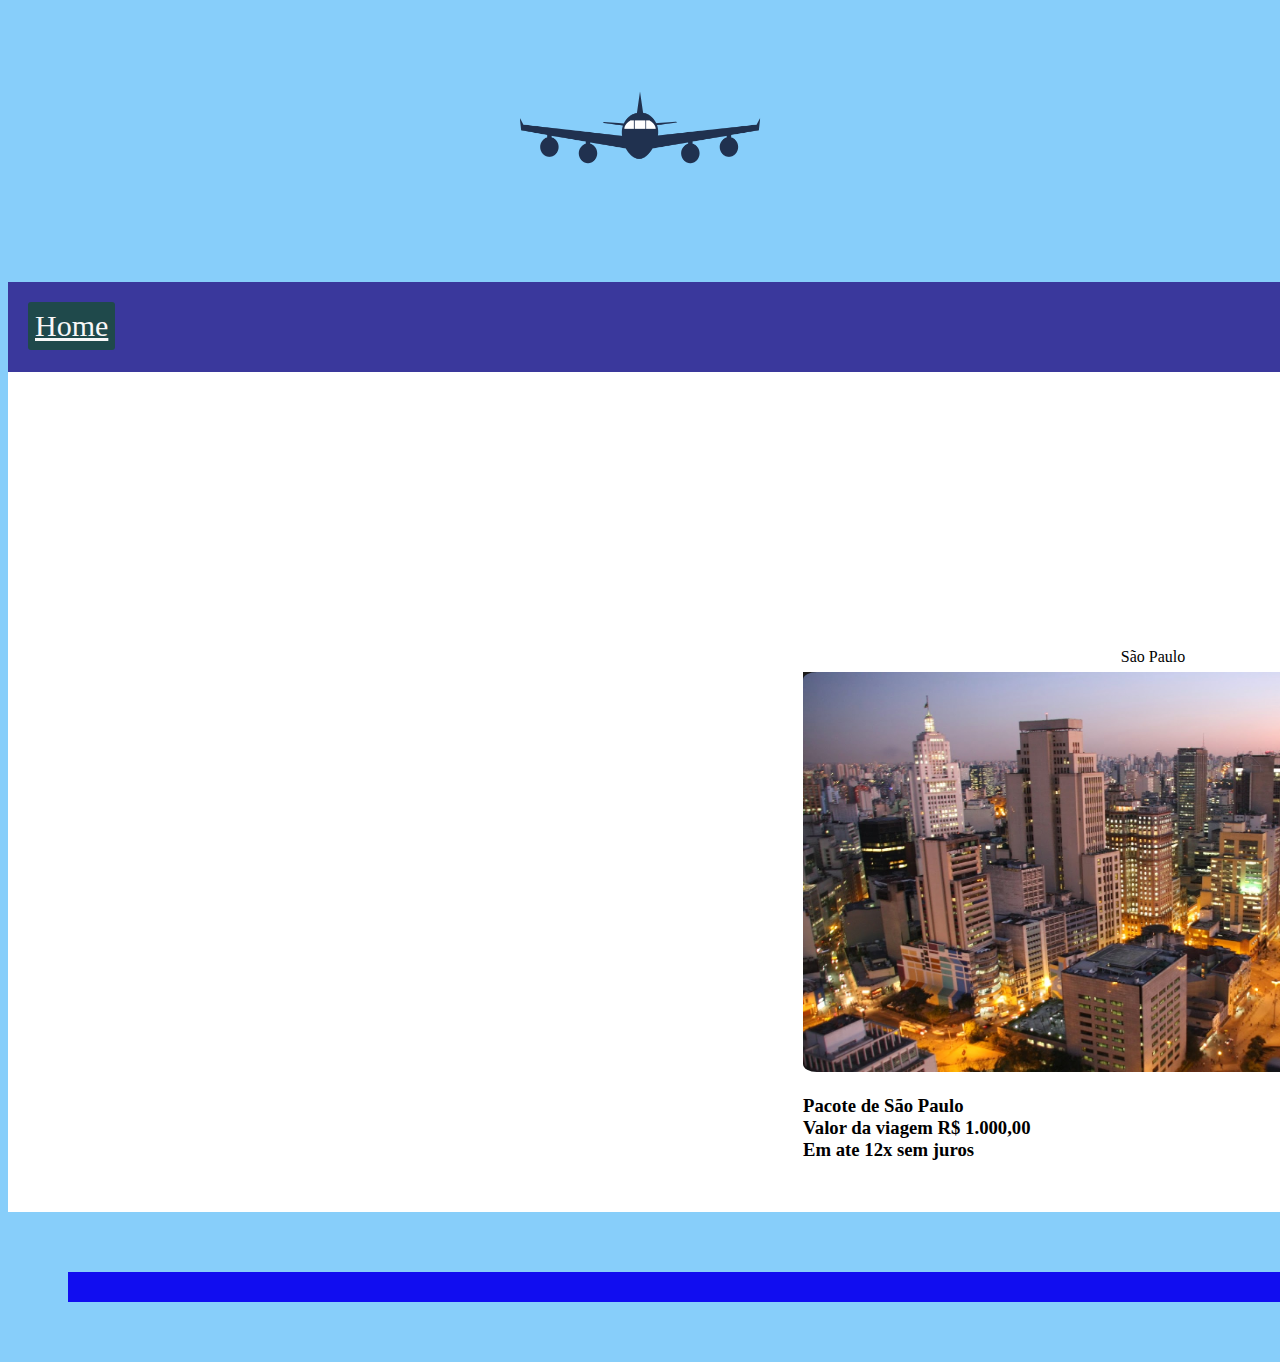
<file: meuSite/index.html>
<!DOCTYPE html>
<html lang="pt-br">
<head>
    <meta charset="UTF-8">
    <meta http-equiv="X-UA-Compatible" content="IE=edge">
    <meta name="viewport" content="width=device-width, initial-scale=1.0">
    <title>Viagem</title>
    <link rel="stylesheet" href="css/estilo.css">
</head>
<body bgcolor="#87CEFA">
    
    <div class="principal">
        <center>        
            <img src="img/aviao.png"width="250" height="270">
        </center>

    </div>

    <div  class="header" >
        
        <a class="active" href="index.html">Home</a>
        <a class="default" href="contato.html">Contato</a>
    </div>

    <div class="container">
        <ul>
            <li>  <div class= "titulo">  São Paulo</div> 
        
                <img src="img/saoPaulo.jpg" width="700" height="400">
                <h3>Pacote de São Paulo<br>
                    Valor da viagem R$ 1.000,00 <br>
                    Em ate 12x sem juros <br>
                </h3>
            
            </li>
            
            <li> <div class= "titulo">Lisboa </div> 
                <img src="img/lisboa.jpg"width="700" height="400">
                <h3>Pacote Lisboa <br>
                    Valor da viagem R$ 2.090,00 <br>
                    Em ate 7x sem juros <br>
                </h3>
            </li>
              
        </ul>

        <br>
    </div>

    <div class="footer">
 
        <h4>Viage Conosco</h4>
   

    </div>


</body>
</html>
</file>
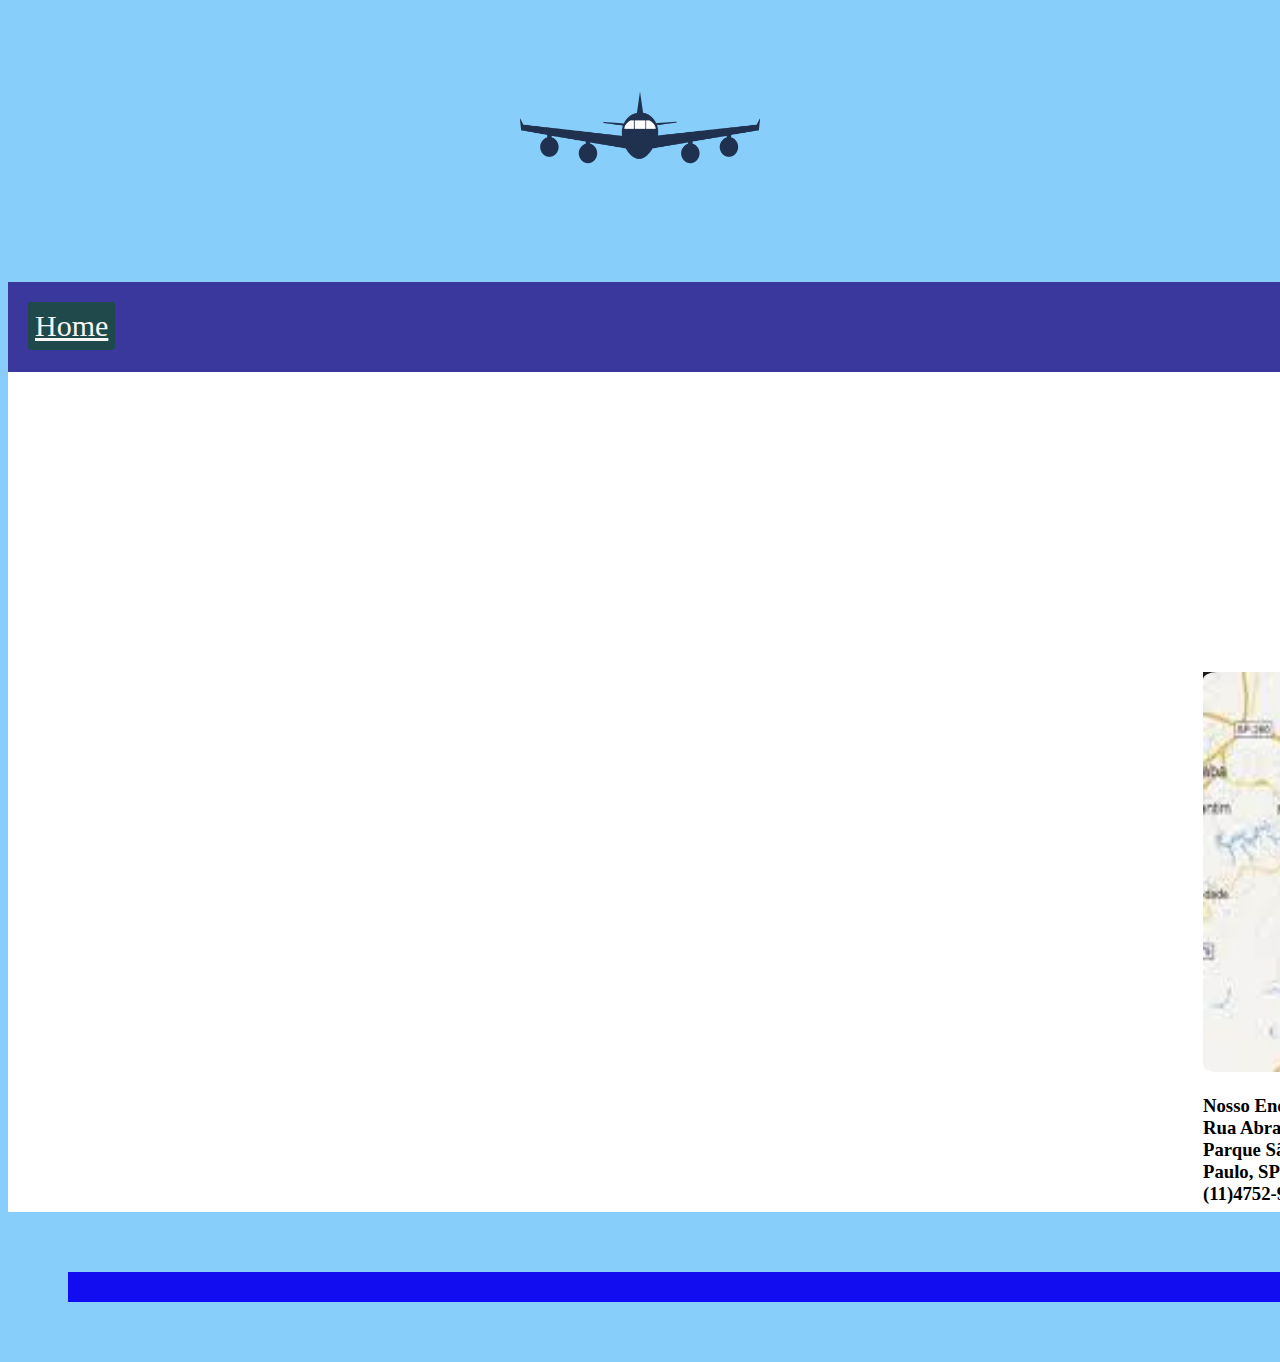
<file: meuSite/contato.html>
<!DOCTYPE html>
<html lang="pt-br">
<head>
    <meta charset="UTF-8">
    <meta http-equiv="X-UA-Compatible" content="IE=edge">
    <meta name="viewport" content="width=device-width, initial-scale=1.0">
    <title>Contato</title>
    <link rel="stylesheet" href="css/estilo.css">
    

</head>
<body bgcolor="#87CEFA">

    <div class="principal">
        <center>
            <img src="img/aviao.png"width="250" height="270">
   </center>

    </div>
    <div class="header">
     
        <a   class="active" href="index.html"> Home </a>
    
    </div>

    <div class="container">
        <ul>
            <li>  <div class= "titulo">Mapa</div> 

                <img src="img/mapa.jfif"  width="700" height="400" >
                <h3>Nosso Endereço<br>
                    Rua Abraham Lincoln <br>
                    Parque São Domingos, São Paulo, SP 
                    05123-000, Telefone (11)4752-9654 <br>

                </h3>            
            </li>                  
        </ul>

        
    </div>
    <div class="footer"> 
        <h4>Viage Conosco</h4>   
    </div>

</body>
</html>
</file>
<file: meuSite/css/estilo.css>
.header{
    overflow: hidden;
    width: 2850px;
    height: 70px;
    padding: 10px;
    background-color: rgb(58, 56, 156);
   
    
    
}

.active{
    color: rgb(247, 247, 247);
    background-color: rgb(31, 73, 75);
    font-size: 30px;
    border-radius: 3px;
    float:left;
    padding: 7px;
    text-align: center;
    margin: 10px;
}
.default{
    color: rgb(247, 247, 247);;
    background-color: rgb(31, 73, 75);
    font-size: 30px;
    border-radius: 3px;
    float:right;
    padding: 7px;
    margin: 10px;
}


.container{
    width: 2650px;
    height: 600px;
    
    background-color:rgb(255, 255, 255);
    padding: 120px;
    display: flex;
    flex-direction: row; justify-content: center; align-items: center;
}
.container ul{
    padding: 0px;
    margin:0px;
}
.container ul li{
    list-style: none;
    float:left;
    width:250px;
    background-color: rgb(27, 26, 26);
    height: 300px;
   
    margin: 150px;
    margin-right: 400px;

    }
.container ul li .titulo{
    width: 700px;
    height: 30px;
    line-height: 30px;
    background-color: rgb(255, 255, 255);
    text-align: center;
    
}
img    {
    border-radius: 2%;
}
.footer{
    background-color: rgb(17, 13, 240);
    width: 2850px;
    height: 30px;
    color: rgb(218, 240, 240);
    font-size: 25px;
    text-align: center;
    margin: 60px;
    

}
</file>
